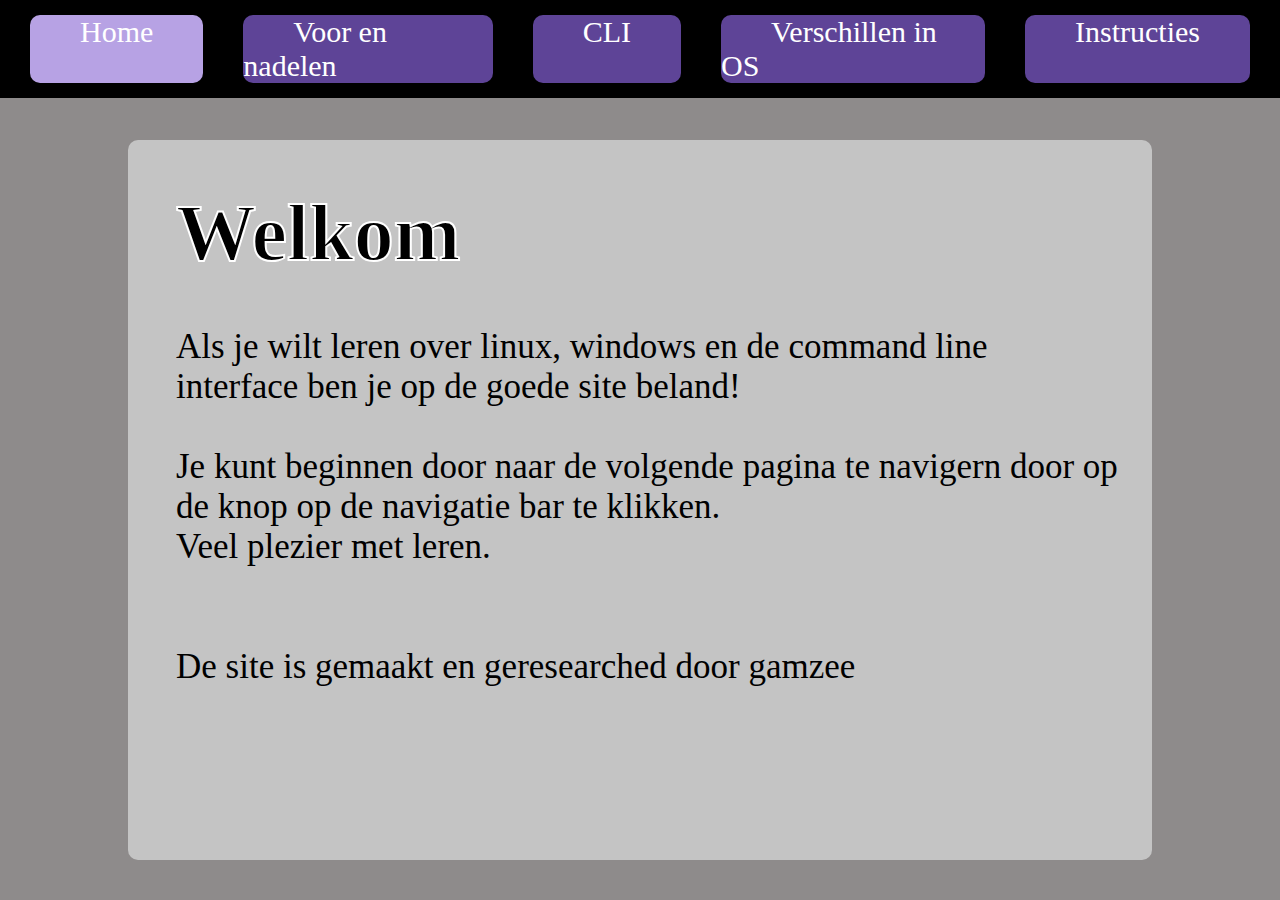
<file: index.html>
<html lang="en">
<head>
    <meta charset="UTF-8">
    <meta http-equiv="X-UA-Compatible" content="IE=edge">
    <meta name="viewport" content="width=device-width, initial-scale=1.0">
    <title>OS Website</title>
    <link rel="icon" href="./img/icon.svg" type="image/x-icon">

    <link rel="stylesheet" href="css/style.css">

</head>
<body>
    <Header>
        <nav>
            <ul class="navbar">
                    <li class="active">
                        <a  href="index.html">Home</a>
                    </li>
                    <li>
                        <a href="procon.html">Voor en nadelen</a>
                    </li>
                    <li>
                        <a href="cli.html">CLI</a>
                    </li>
                    <li>
                        <a href="diffrence.html">Verschillen in OS</a>
                    </li>
                    <li>
                        <a href="instruction.html">Instructies</a>
                    </li>
            </ul>
        </nav>
    </Header>
    <section class="homeCard">
        <div>
            <h1 class="titleHome">Welkom</h1>
            <p class="home-p">
                Als je wilt leren over linux, windows en de command line<br>
                interface ben je op de goede site beland!<br>
                <br>
                Je kunt beginnen door naar de volgende pagina te navigern door op de knop op de navigatie bar te klikken.<br>
                Veel plezier met leren.<br>
                <br>
                <br>
                De site is gemaakt en geresearched door gamzee
            </p>
        </div>
    </section>
</body>
</html>
</file>
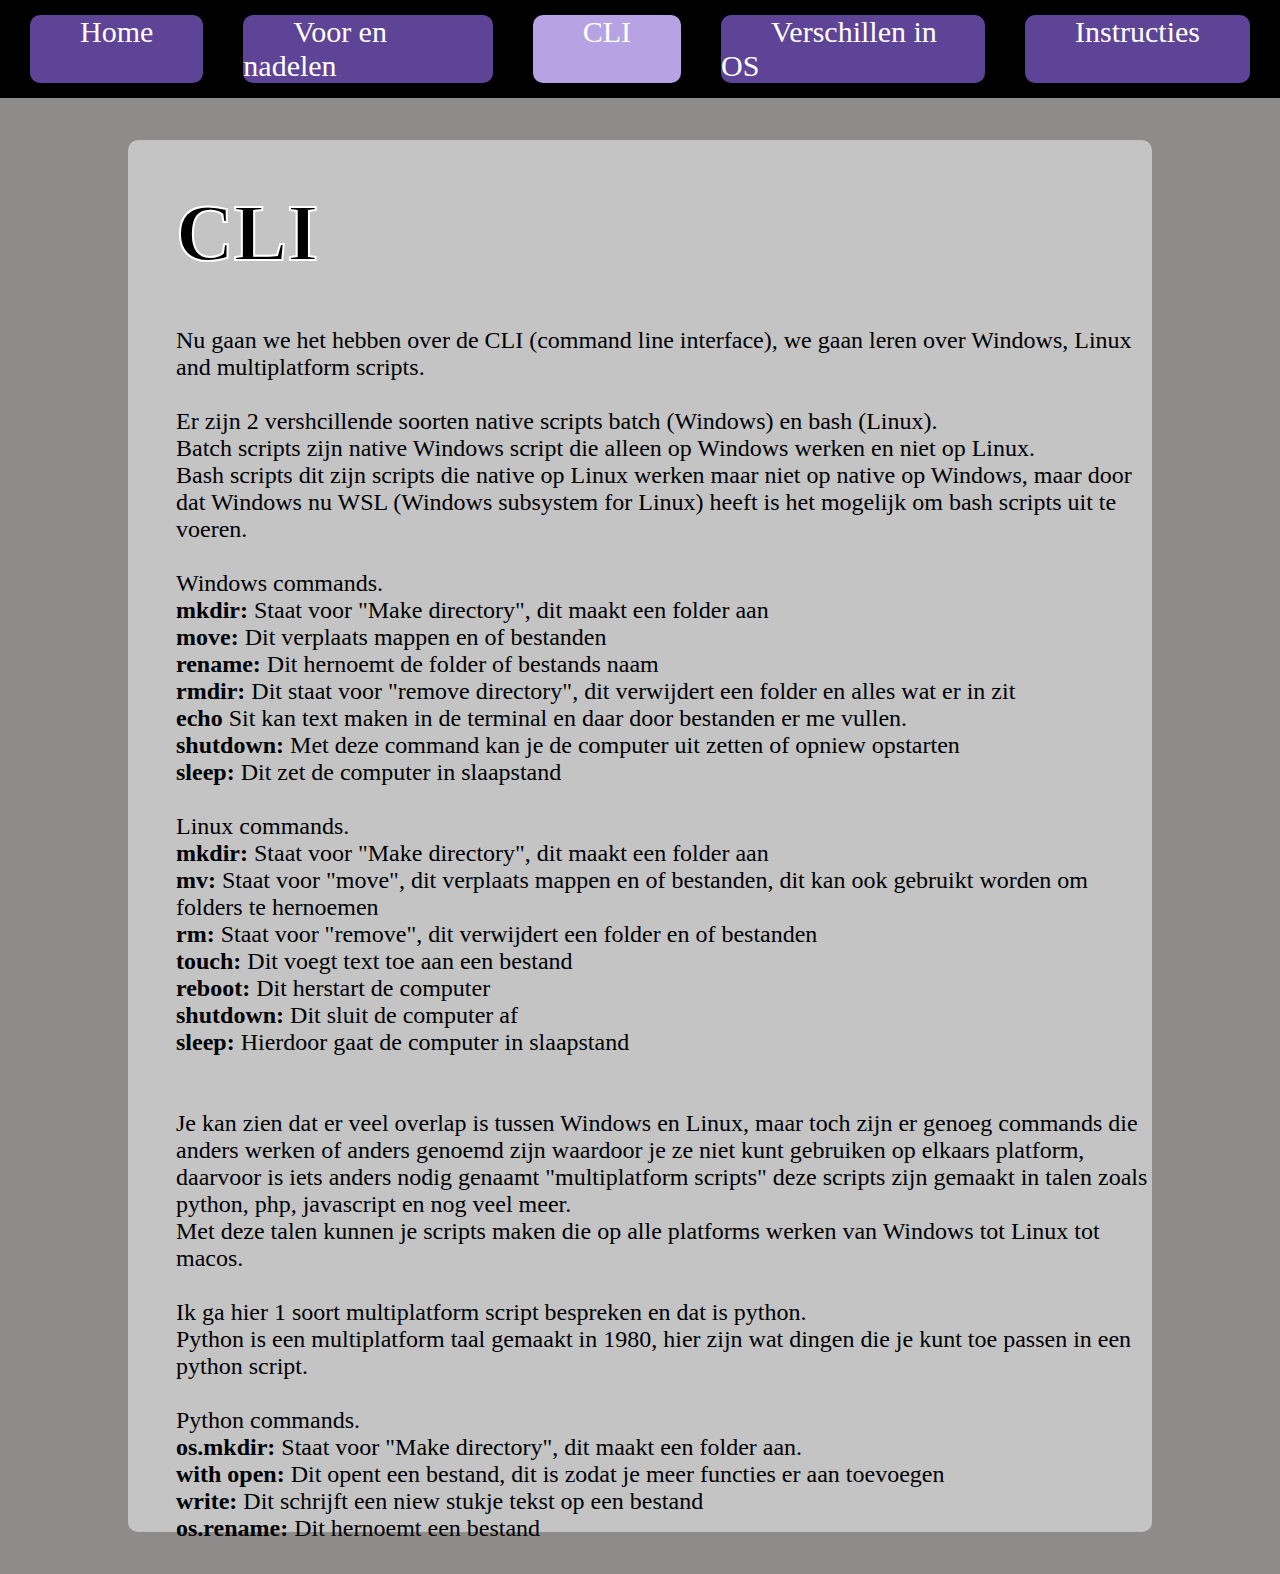
<file: cli.html>
<html lang="en">
<head>
    <meta charset="UTF-8">
    <meta http-equiv="X-UA-Compatible" content="IE=edge">
    <meta name="viewport" content="width=device-width, initial-scale=1.0">
    <title>OS Website</title>
    <link rel="icon" href="./img/icon.svg" type="image/x-icon">

    <link rel="stylesheet" href="css/style.css">

</head>
<body class="cliBody">
    <Header>
        <nav>
            <ul class="navbar">
                    <li>
                        <a  href="index.html">Home</a>
                    </li>
                    <li>
                        <a href="procon.html">Voor en nadelen</a>
                    </li>
                    <li class="active">
                        <a href="cli.html">CLI</a>
                    </li>
                    <li>
                        <a href="diffrence.html">Verschillen in OS</a>
                    </li>
                    <li>
                        <a href="instruction.html">Instructies</a>
                    </li>
            </ul>
        </nav>
    </Header>
    <section class="cliCard">
        <div>
            <h1 class="titleHome">CLI</h1>
            <div class="default-p">
                <p>
                    Nu gaan we het hebben over de CLI (command line interface), we gaan leren over Windows, Linux and multiplatform scripts. <br> <br>
                    Er zijn 2 vershcillende soorten native scripts batch (Windows) en bash (Linux).<br>
                    Batch scripts zijn native Windows script die alleen op Windows werken en niet op Linux.<br>
                    Bash scripts dit zijn scripts die native op Linux werken maar niet op native op Windows, maar door dat Windows nu WSL (Windows subsystem for Linux) heeft
                    is het mogelijk om bash scripts uit te voeren.
                    <br>
                    <br>
                </p>

                <p>
                    Windows commands.<br>
                    <a class="cliSmall-h">mkdir:</a> Staat voor "Make directory", dit maakt een folder aan<br>
                    <a class="cliSmall-h">move:</a> Dit verplaats mappen en of bestanden<br>
                    <a class="cliSmall-h">rename:</a> Dit hernoemt de folder of bestands naam<br>
                    <a class="cliSmall-h">rmdir:</a> Dit staat voor "remove directory", dit verwijdert een folder en alles wat er in zit<br>
                    <a class="cliSmall-h">echo</a> Sit kan text maken in de terminal en daar door bestanden er me vullen.<br>
                    <a class="cliSmall-h">shutdown:</a> Met deze command kan je de computer uit zetten of opniew opstarten<br>
                    <a class="cliSmall-h">sleep:</a> Dit zet de computer in slaapstand<br>
                </p>
                <br>
                <p>
                    Linux commands.<br>
                    <a class="cliSmall-h">mkdir:</a> Staat voor "Make directory", dit maakt een folder aan<br>
                    <a class="cliSmall-h">mv:</a> Staat voor "move", dit verplaats mappen en of bestanden, dit kan ook gebruikt worden om folders te hernoemen<br>
                    <a class="cliSmall-h">rm:</a> Staat voor "remove", dit verwijdert een folder en of bestanden<br>
                    <a class="cliSmall-h">touch:</a> Dit voegt text toe aan een bestand<br>
                    <a class="cliSmall-h">reboot:</a> Dit herstart de computer<br>
                    <a class="cliSmall-h">shutdown:</a> Dit sluit de computer af<br>
                    <a class="cliSmall-h">sleep:</a> Hierdoor gaat de computer in slaapstand<br>
                </p>
                <br>
                <br>
                <p>
                    Je kan zien dat er veel overlap is tussen Windows en Linux, maar toch zijn er genoeg commands die anders werken of anders genoemd zijn waardoor je
                    ze niet kunt gebruiken op elkaars platform, daarvoor is iets anders nodig genaamt "multiplatform scripts" deze scripts zijn gemaakt in talen zoals python, php, javascript en nog veel meer.<br>
                    Met deze talen kunnen je scripts maken die op alle platforms werken van Windows tot Linux tot macos.
                </p>
                <br>
                <p>
                    Ik ga hier 1 soort multiplatform script bespreken en dat is python.<br>
                    Python is een multiplatform taal gemaakt in 1980, hier zijn wat dingen die je kunt toe passen in een python script.<br>
                    <br>
                </p>
                <p>
                    Python commands.<br>
                    <a class="cliSmall-h">os.mkdir:</a> Staat voor "Make directory", dit maakt een folder aan.<br>
                    <a class="cliSmall-h">with open:</a> Dit opent een bestand, dit is zodat je meer functies er aan toevoegen<br>
                    <a class="cliSmall-h">write:</a> Dit schrijft een niew stukje tekst op een bestand<br>
                    <a class="cliSmall-h">os.rename:</a> Dit hernoemt een bestand<br>
                </p>
            </div>
        </div>
    </section>
</body>
</html>
</file>
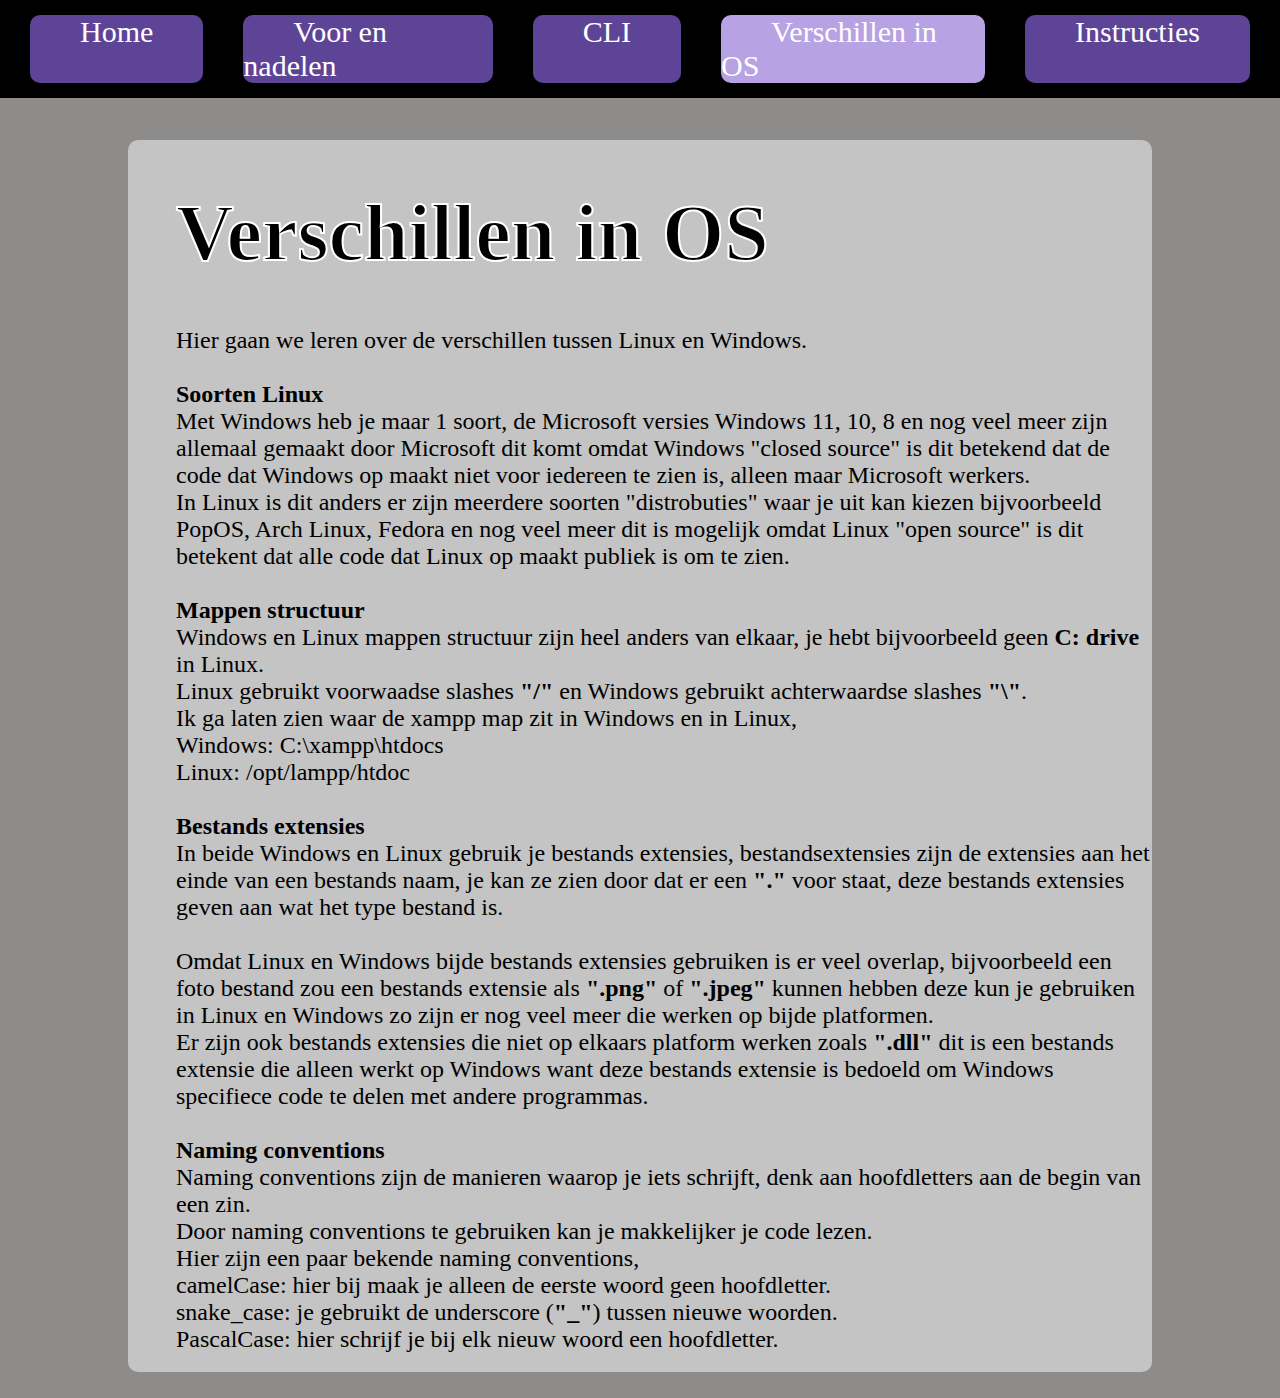
<file: diffrence.html>
<html lang="en">
<head>
    <meta charset="UTF-8">
    <meta http-equiv="X-UA-Compatible" content="IE=edge">
    <meta name="viewport" content="width=device-width, initial-scale=1.0">
    <title>OS Website</title>
    <link rel="icon" href="./img/icon.svg" type="image/x-icon">

    <link rel="stylesheet" href="css/style.css">

</head>
<body class="diffrenceBody">
    <Header>
        <nav>
            <ul class="navbar">
                    <li>
                        <a  href="index.html">Home</a>
                    </li>
                    <li>
                        <a href="procon.html">Voor en nadelen</a>
                    </li>
                    <li>
                        <a href="cli.html">CLI</a>
                    </li>
                    <li class="active">
                        <a href="diffrence.html">Verschillen in OS</a>
                    </li>
                    <li>
                        <a href="instruction.html">Instructies</a>
                    </li>
            </ul>
        </nav>
    </Header>
    <section class="diffrenceCard">
        <div>
            <h1 class="titleHome">Verschillen in OS</h1>
            <div  class="default-p">
                <p>
                    Hier gaan we leren over de verschillen tussen Linux en Windows.
                </p>
                <br>
                <a class="cliSmall-h">Soorten Linux</a><br>
                <p>
                    Met Windows heb je maar 1 soort, de Microsoft versies Windows 11, 10, 8 en nog veel 
                    meer zijn allemaal gemaakt door Microsoft dit komt omdat Windows "closed source" is dit betekend dat de 
                    code dat Windows op maakt niet voor iedereen te zien is, alleen maar Microsoft werkers.
                </p>
                <p>
                    In Linux is dit anders er zijn meerdere soorten "distrobuties" waar je uit kan kiezen
                    bijvoorbeeld PopOS, Arch Linux, Fedora en nog veel meer dit is mogelijk omdat Linux "open source" is dit betekent
                    dat alle code dat Linux op maakt publiek is om te zien.
                </p>
                <br>
                <a class="cliSmall-h">Mappen structuur</a><br>
                <p>
                    Windows en Linux mappen structuur zijn heel anders van elkaar, je hebt bijvoorbeeld geen <a class="diffrenceSmall-p">C: drive</a> in Linux.<br>
                    Linux gebruikt voorwaadse slashes <a class="diffrenceSmall-p">"/"</a> en Windows gebruikt achterwaardse slashes <a class="diffrenceSmall-p">"\"</a>.<br>
                    Ik ga laten zien waar de xampp map zit in Windows en in Linux, <br>
                    Windows: C:\xampp\htdocs <br>
                    Linux: /opt/lampp/htdoc
                </p>
                <br>
                <a class="cliSmall-h">Bestands extensies</a><br>
                <p>
                    In beide Windows en Linux gebruik je bestands extensies, bestandsextensies zijn de extensies aan het einde van een bestands naam, je kan ze zien door dat er een <a class="diffrenceSmall-p">"."</a> 
                    voor staat, deze bestands extensies geven aan wat het type bestand is.<br><br>
                    Omdat Linux en Windows bijde bestands extensies gebruiken is er veel overlap, bijvoorbeeld een foto bestand zou een
                    bestands extensie als <a class="diffrenceSmall-p">".png"</a> of <a class="diffrenceSmall-p">".jpeg"</a> kunnen hebben deze kun je gebruiken in Linux en Windows
                    zo zijn er nog veel meer die werken op bijde platformen.<br>
                    Er zijn ook bestands extensies die niet op elkaars platform werken zoals <a class="diffrenceSmall-p">".dll"</a> dit is een bestands extensie die alleen werkt op Windows
                    want deze bestands extensie is bedoeld om Windows specifiece code te delen met andere programmas.
                </p>
                <br>
                <a class="cliSmall-h">Naming conventions</a><br>
                <p>
                    Naming conventions zijn de manieren waarop je iets schrijft, denk aan hoofdletters aan de begin van een zin.<br>
                    Door naming conventions te gebruiken kan je makkelijker je code lezen.<br>
                    Hier zijn een paar bekende naming conventions,<br>
                    camelCase: hier bij maak je alleen de eerste woord geen hoofdletter.<br>
                    snake_case: je gebruikt de underscore (<a class="diffrenceSmall-p">"_"</a>) tussen nieuwe woorden.<br>
                    PascalCase: hier schrijf je bij elk nieuw woord een hoofdletter.
                </p>
            </div>
        </div>
    </section>
</body>
</html>
</file>
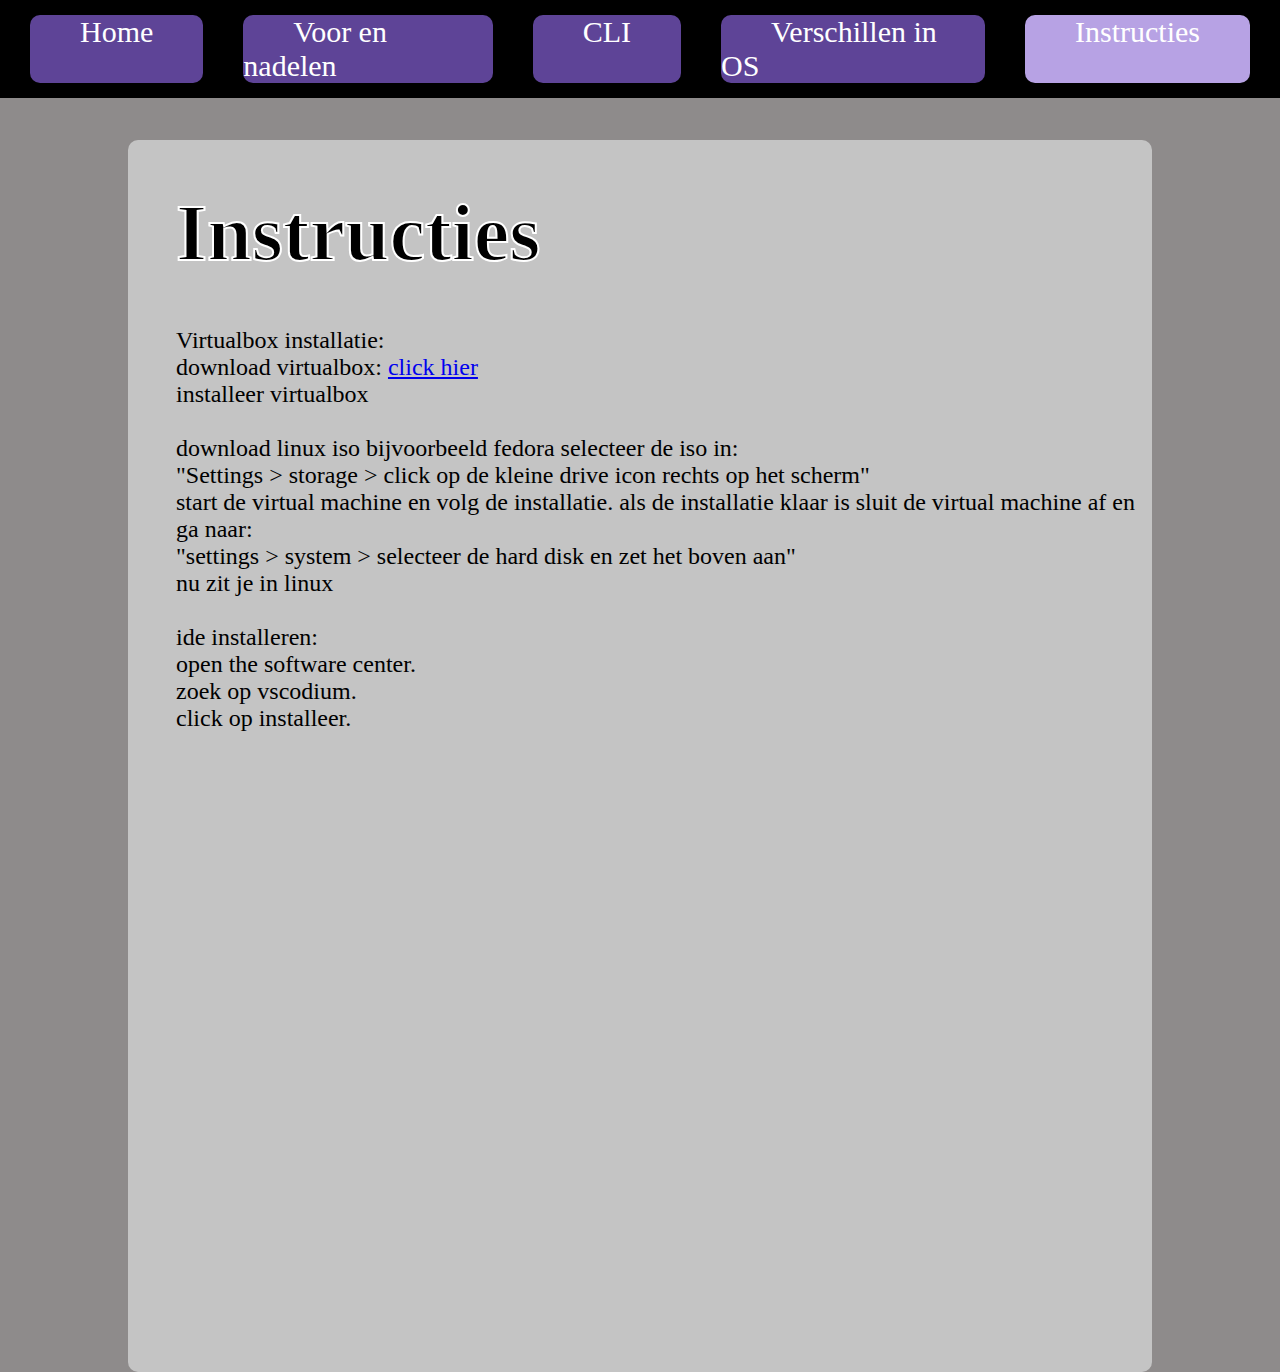
<file: instruction.html>
<html lang="en">
<head>
    <meta charset="UTF-8">
    <meta http-equiv="X-UA-Compatible" content="IE=edge">
    <meta name="viewport" content="width=device-width, initial-scale=1.0">
    <title>OS Website</title>
    <link rel="icon" href="./img/icon.svg" type="image/x-icon">

    <link rel="stylesheet" href="css/style.css">

</head>
<body class="instrcutionBody">
    <Header>
        <nav>
            <ul class="navbar">
                    <li>
                        <a  href="index.html">Home</a>
                    </li>
                    <li>
                        <a href="procon.html">Voor en nadelen</a>
                    </li>
                    <li>
                        <a href="cli.html">CLI</a>
                    </li>
                    <li>
                        <a href="diffrence.html">Verschillen in OS</a>
                    </li>
                    <li class="active">
                        <a href="instruction.html">Instructies</a>
                    </li>
            </ul>
        </nav>
    </Header>
    <section class="instructionCard">
        <div>
            <h1 class="titleHome">Instructies</h1>
            <div class="default-p">
                <p>
                    Virtualbox installatie:<br>
                    download virtualbox: <a href="https://www.virtualbox.org/wiki/Downloads">click hier</a><br>
                    installeer virtualbox<br>
                    <br>
                    download linux iso bijvoorbeeld fedora
                    selecteer de iso in:<br>
                    "Settings > storage > click op de kleine drive icon rechts op het scherm"<br>
                    start de virtual machine en volg de installatie. als de installatie klaar is sluit de virtual machine af en ga naar:<br>
                    "settings > system > selecteer de hard disk en zet het boven aan"<br>
                    nu zit je in linux
                </p>
                <br>
                <p>
                    ide installeren:<br>
                    open the software center.<br>
                    zoek op vscodium.<br>
                    click op installeer.<br>
                </p>
            </div>
        </div>
    </section>
</body>
</html>
</file>
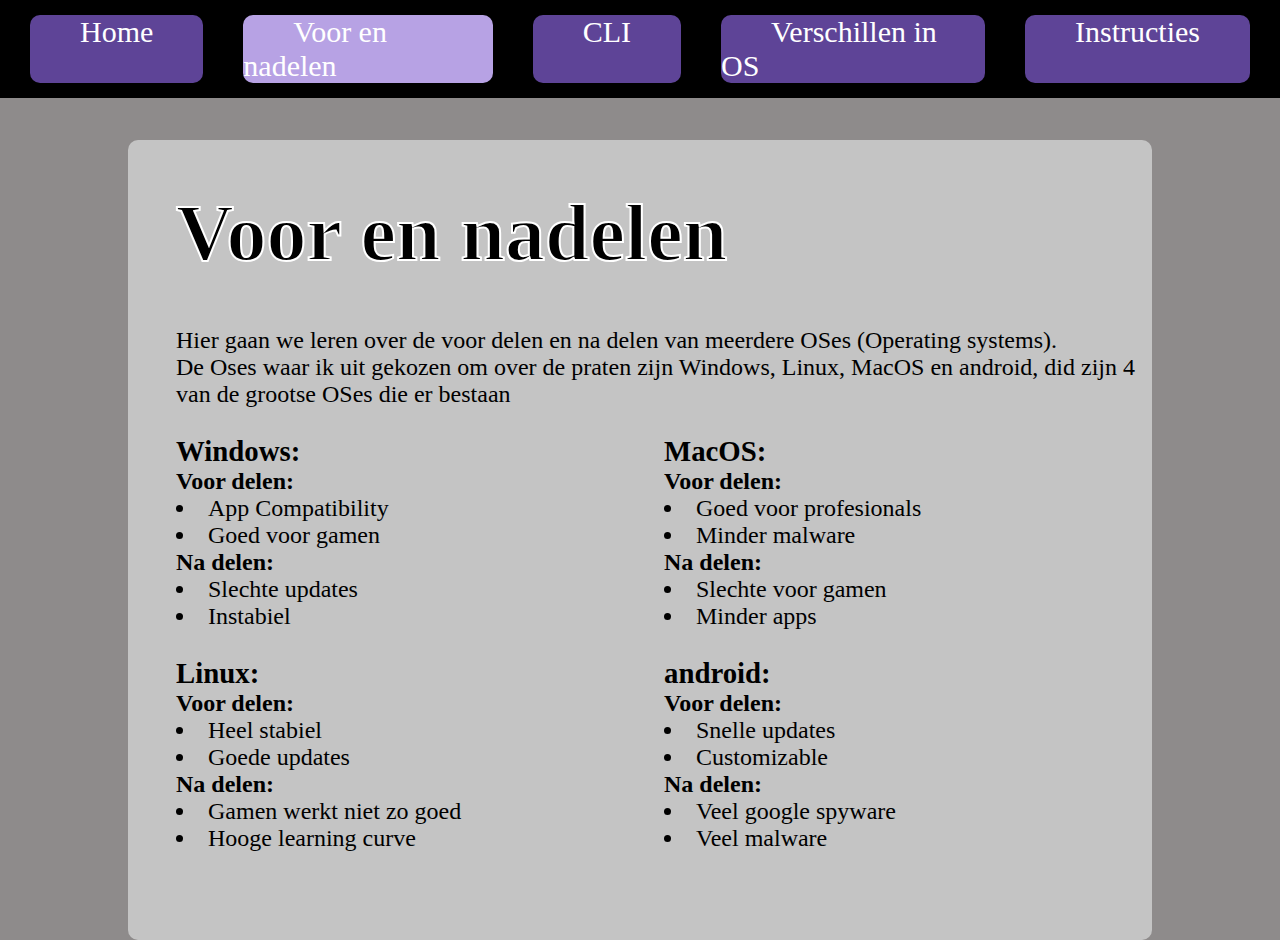
<file: procon.html>
<html lang="en">
<head>
    <meta charset="UTF-8">
    <meta http-equiv="X-UA-Compatible" content="IE=edge">
    <meta name="viewport" content="width=device-width, initial-scale=1.0">
    <title>OS Website</title>
    <link rel="icon" href="./img/icon.svg" type="image/x-icon">

    <link rel="stylesheet" href="css/style.css">

</head>
<body>
    <Header>
        <nav>
            <ul class="navbar">
                    <li>
                        <a href="index.html">Home</a>
                    </li>
                    <li class="active">
                        <a>Voor en nadelen</a>
                    </li>
                    <li>
                        <a href="cli.html">CLI</a>
                    </li>
                    <li>
                        <a href="diffrence.html">Verschillen in OS</a>
                    </li>
                    <li>
                        <a href="instruction.html">Instructies</a>
                    </li>
            </ul>
        </nav>
    </Header>
    <section class="proconCard">
        <div class="default-p">
            <h1 class="titleHome">Voor en nadelen</h1>
            <div>
                <p> Hier gaan we leren over de voor delen en na delen van meerdere OSes (Operating systems). </p>
                <p>De Oses waar ik uit gekozen om over de praten zijn Windows, Linux, MacOS en android, did zijn 4 van de grootse OSes die er bestaan</p> <br>
                <div class="os-dingen-container">
                    <div class="os-dingen-windows">
                        <a class="proconSmall-h">Windows:</a>
                        <p class="proconSmaller-h">Voor delen:</p>
                        <ul>
                            <li>
                                App Compatibility
                            </li>
                            <li>
                                Goed voor gamen
                            </li>
                        </ul>
                        <p class="proconSmaller-h">Na delen:</p>
                        <ul>
                            <li>
                                Slechte updates
                            </li>
                            <li>
                                Instabiel
                            </li>
                        </ul>
                    </div>
                    <div class="os-dingen-macos">
                        <a class="proconSmall-h">MacOS:</a>
                        <p class="proconSmaller-h">Voor delen:</p>
                        <ul>
                            <li>
                                Goed voor profesionals
                            </li>
                            <li>
                                Minder malware
                            </li>
                        </ul>
                        <p class="proconSmaller-h">Na delen:</p>
                        <ul>
                            <li>
                                Slechte voor gamen
                            </li>
                            <li>
                                Minder apps
                            </li>
                        </ul>
                    </div>
                </div>
                <br>
                <div class="os-dingen-container">
                    <div class="os-dingen-windows">
                        <a class="proconSmall-h">Linux:</a>
                        <p class="proconSmaller-h">Voor delen:</p>
                        <ul>
                            <li>
                                Heel stabiel
                            </li>
                            <li>
                                Goede updates
                            </li>
                        </ul>
                        <p class="proconSmaller-h">Na delen:</p>
                        <ul>
                            <li>
                                Gamen werkt niet zo goed
                            </li>
                            <li>
                                Hooge learning curve
                            </li>
                        </ul>
                    </div>
                    <div class="os-dingen-macos">
                        <a class="proconSmall-h">android:</a>
                        <p class="proconSmaller-h">Voor delen:</p>
                        <ul>
                            <li>
                                Snelle updates
                            </li>
                            <li>
                                Customizable
                            </li>
                        </ul>
                        <p class="proconSmaller-h">Na delen:</p>
                        <ul>
                            <li>
                                Veel google spyware
                            </li>
                            <li>
                                Veel malware
                            </li>
                        </ul>
                    </div>
                </div>
            </div>
        </div>
    </section>
</body>
</html>
</file>
<file: css/style.css>
/* BODY */
 
* {
    box-sizing: border-box;
    padding: 0;
    margin: 0;
}

html,
body {
    background-color: #8E8B8B;
    color: black;
    scroll-behavior: smooth;
    padding-top: 70px;
}

ul, ol {
    list-style-position: inside;
}

/* NAVBAR */

nav {
   display: flex;
   flex-wrap: wrap;
   flex-direction: row;
   position: fixed;
   top: 0;
   left: 0;
   width: 100vw;
   padding: 15px 30px;
   background-color: black;
   justify-content: center;
   z-index: 1;
}

nav ul {
    display: flex;
    gap: 40px;
    list-style: none;
}

nav ul li a {
    font-size: 30px;
    align-items: center;
    padding-left: 50px;
    padding-right: 50px;
    color: white;
    text-decoration: none;
}

nav a:hover {
    border-radius: 10px;
    background-color: #B7A2E4;
    cursor: pointer;
}

nav ul li {
    background-color: #5E4497;
    border-radius: 10px;
}

nav ul li.active {
    border-radius: 10px;
    background-color: #B7A2E4;
    cursor: pointer;
}

/*home*/

.homeCard {
    display: flex;
    padding-left: 3rem;
    justify-content: left;
    background-color: #C4C4C4;
    width: 80vw;
    height: 45rem;
    font-size: 35px;
    z-index: 2;
    margin: auto;
    border-radius: 10px;
}

.home-p {
    margin-top: rem;
}

/* Voor en nadelen*/

.proconCard {
    display: flex;
    padding-left: 3rem;
    justify-content: left;
    background-color: #C4C4C4;
    width: 80vw;
    height: 50rem;
    font-size: 35px;
    z-index: 2;
    margin: auto;
    border-radius: 10px;
}

.proconSmall-h {
    font-size: 1.8rem;
    font-weight: bold;
}

.proconSmaller-h {
    font-weight: 550;
}

/* CLI */

.cliBody {
    height: 94rem;
}

.cliCard {
    display: flex;
    padding-left: 3rem;
    justify-content: left;
    background-color: #C4C4C4;
    width: 80vw;
    height: 87rem;
    font-size: 35px;
    z-index: 2;
    margin: auto;
    border-radius: 10px;
}

.cliSmall-h {
    font-weight: bold;
}

/* diffrence */

.diffrenceBody {
    height: 83rem;
}

.diffrenceCard {
    display: flex;
    padding-left: 3rem;
    justify-content: left;
    background-color: #C4C4C4;
    width: 80vw;
    height: 77rem;
    font-size: 35px;
    z-index: 2;
    margin: auto;
    border-radius: 10px;
}

.diffrenceSmall-p {
    font-weight: bold;
}

/* instruction */

.instructionBody {
    height: 83rem;
}

.instructionCard {
    display: flex;
    padding-left: 3rem;
    justify-content: left;
    background-color: #C4C4C4;
    width: 80vw;
    height: 77rem;
    font-size: 35px;
    z-index: 2;
    margin: auto;
    border-radius: 10px;
}



/* shared */

.titleHome {
    -webkit-text-stroke: 2px white;
    margin-top: 3rem;
    font-size: 5rem;
    margin-bottom: 3rem;
}

.default-p {
    font-size: 1.5rem;
}

.os-dingen-container {
    display: flex;
    align-items: center;
    width: 100%;
    gap: 2rem;
}

.os-dingen-windows, .os-dingen-macos {
    min-width: calc(50% - 2rem);
}
</file>
